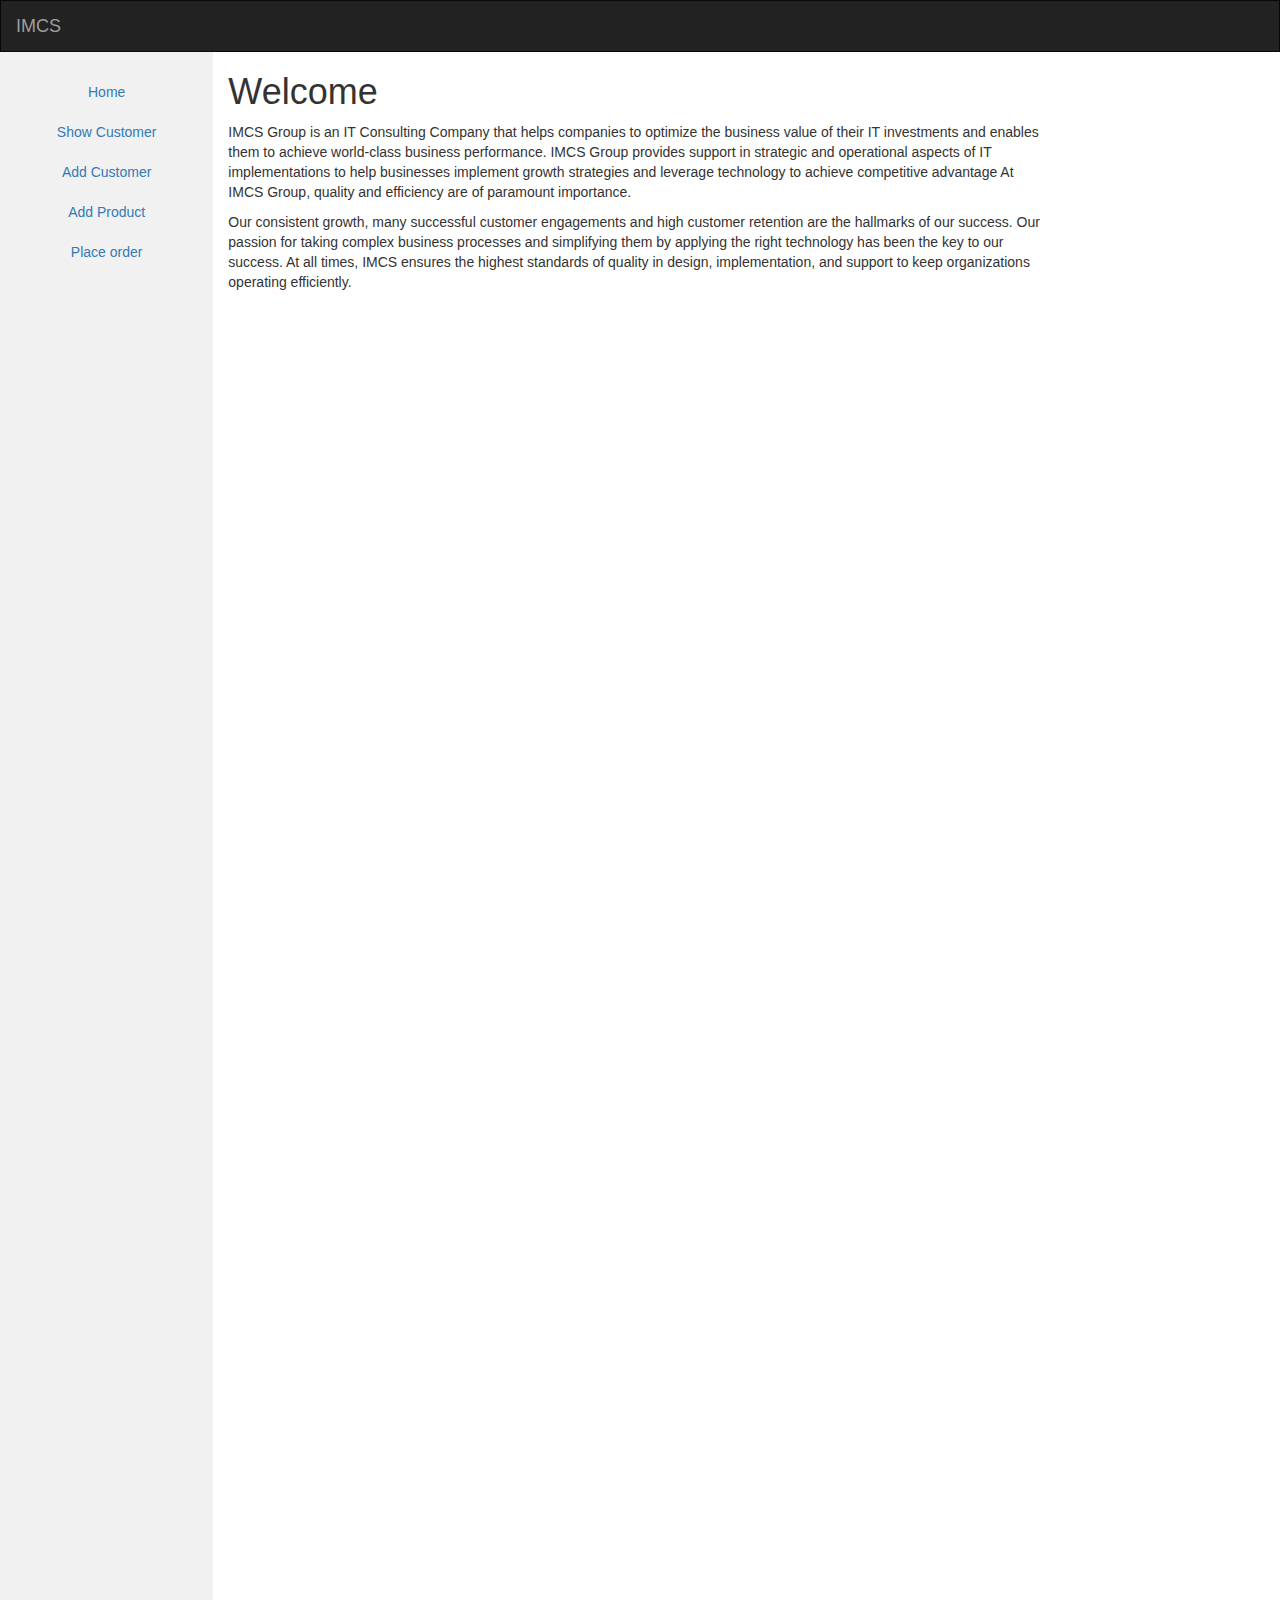
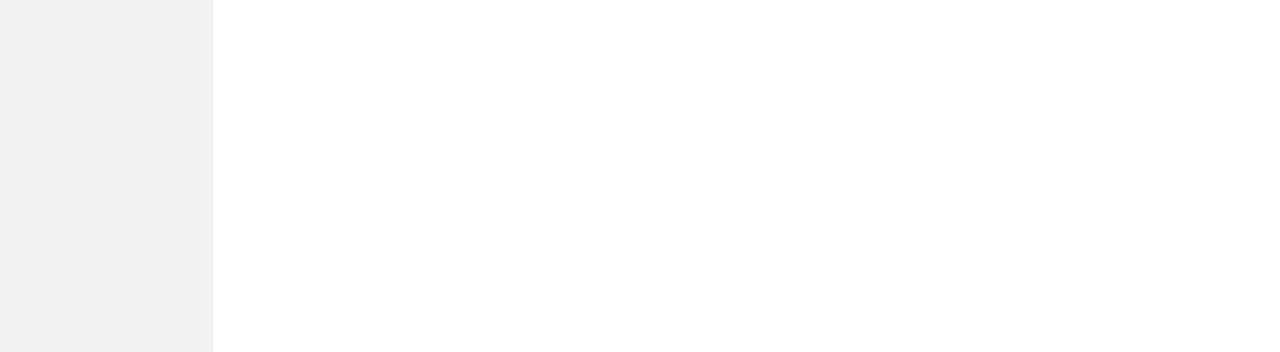
<file: src/main/webapp/homepage.html>
<!DOCTYPE html>
<html lang="en">
<head>
<title>IMCS Home Page</title>
<meta charset="utf-8">
<meta name="viewport" content="width=device-width, initial-scale=1">
<link rel="stylesheet"
	href="https://maxcdn.bootstrapcdn.com/bootstrap/3.3.7/css/bootstrap.min.css">
<!-- Custom styles for this template -->
<link href="css/global.css" rel="stylesheet">
<script
	src="https://ajax.googleapis.com/ajax/libs/jquery/3.3.1/jquery.min.js"></script>
<script
	src="https://maxcdn.bootstrapcdn.com/bootstrap/3.3.7/js/bootstrap.min.js"></script>
</head>
<body>

	<nav class="navbar navbar-inverse">
		<div class="container-fluid">
			<div class="navbar-header">
				<button type="button" class="navbar-toggle" data-toggle="collapse"
					data-target="#myNavbar">
					<span class="icon-bar"></span> <span class="icon-bar"></span> <span
						class="icon-bar"></span>
				</button>
				<a class="navbar-brand"
					href="http://imcsgroup.net/img/logos/home/imcs-group-grey-logo.png">IMCS</a>
			</div>
		</div>
	</nav>

	<div class="container-fluid text-center">
		<div class="row content">
			<div class="col-sm-2 sidenav">
				<ul class="nav">
					<li class="active"><a href="#">Home</a></li>
					<li><a href="customerlist.html">Show Customer</a></li>
					<li><a href="addcustomer.html">Add Customer</a></li>
					<li><a href="addproduct.html">Add Product</a></li>
					<li><a href="placeorder.html">Place order</a></li>
				</ul>
			</div>
			<div class="col-sm-8 text-left">
				<h1>Welcome</h1>
				<p>IMCS Group is an IT Consulting Company that helps companies
					to optimize the business value of their IT investments and enables
					them to achieve world-class business performance. IMCS Group
					provides support in strategic and operational aspects of IT
					implementations to help businesses implement growth strategies and
					leverage technology to achieve competitive advantage At IMCS Group,
					quality and efficiency are of paramount importance.</p>
				<p>Our consistent growth, many successful customer engagements
					and high customer retention are the hallmarks of our success. Our
					passion for taking complex business processes and simplifying them
					by applying the right technology has been the key to our success.
					At all times, IMCS ensures the highest standards of quality in
					design, implementation, and support to keep organizations operating
					efficiently.</p>
			</div>
		</div>
	</div>

</body>
</html>
</file>
<file: src/main/webapp/css/global.css>
/* Remove the navbar's default margin-bottom and rounded borders */
.navbar {
	margin-bottom: 0;
	border-radius: 0;
}

/* Set height of the grid so .sidenav can be 100% (adjust as needed) */
.row.content {
	height: 1900px;
}

.row.new {
	height: 500px;
}
/* Set gray background color and 100% height */
.sidenav {
	padding-top: 20px;
	background-color: #f1f1f1;
	height: 100%;
}

/* Set black background color, white text and some padding */
footer {
	background-color: #555;
	color: white;
	padding: 15px;
}

textarea {
	resize: both;
}

/* On small screens, set height to 'auto' for sidenav and grid */
@media screen and (max-width: 767px) {
	.sidenav {
		height: auto;
		padding: 15px;
	}
	.row.content {
		height: auto;
	}
}
</file>
